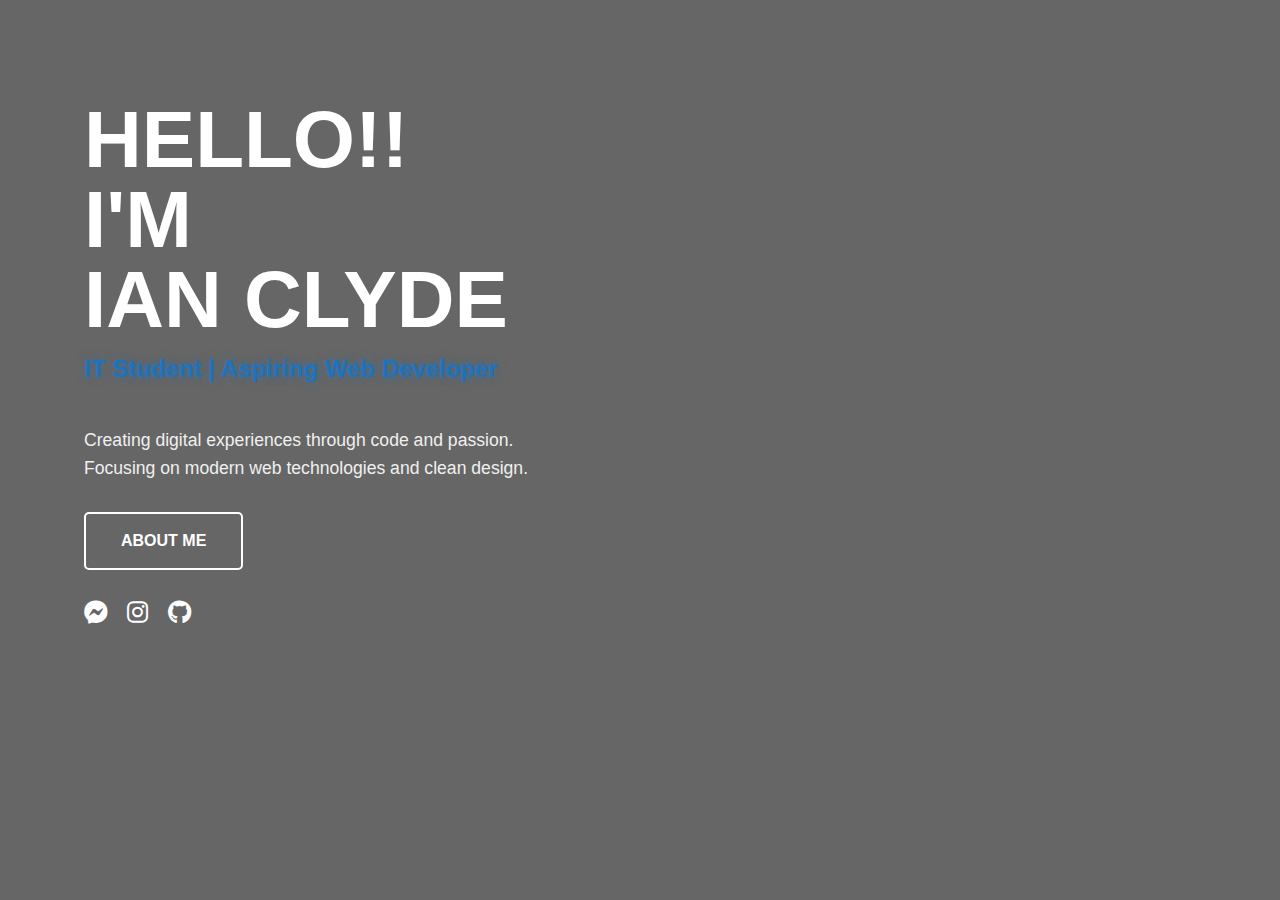
<file: index.html>
<!DOCTYPE html>
<html lang="en">
<head>
    <meta charset="UTF-8">
    <meta name="viewport" content="width=device-width, initial-scale=1.0">
    <title>Portfolio | Home</title>
    <link rel="stylesheet" href="style.css">
    <link rel="stylesheet" href="https://cdnjs.cloudflare.com/ajax/libs/font-awesome/6.0.0/css/all.min.css">
</head>
<body class="landing-body">

    <div class="hero-container">
        <div class="hero-box">
            <h1 class="hero-title"><br>HELLO!!</br>I'M<BR> IAN CLYDE</h1>
            <p class="hero-subtitle">IT Student | Aspiring Web Developer</p>
            <p class="hero-description">
                Creating digital experiences through code and passion. 
                Focusing on modern web technologies and clean design.
            </p>
            <div class="hero-buttons">
                <a href="about.html" class="btn-portal about">About Me</a>
            </div>
            <div class="social-icons-simple">
                <i class="fa-brands fa-facebook-messenger" style="margin-right: 15px; font-size: 1.5rem; color: white;"></i>
                <i class="fa-brands fa-instagram" style="margin-right: 15px; font-size: 1.5rem; color: white;"></i>
                <i class="fa-brands fa-github" style="font-size: 1.5rem; color: white;"></i>
            </div>
        </div>
    </div>

</body>
</html>
</file>
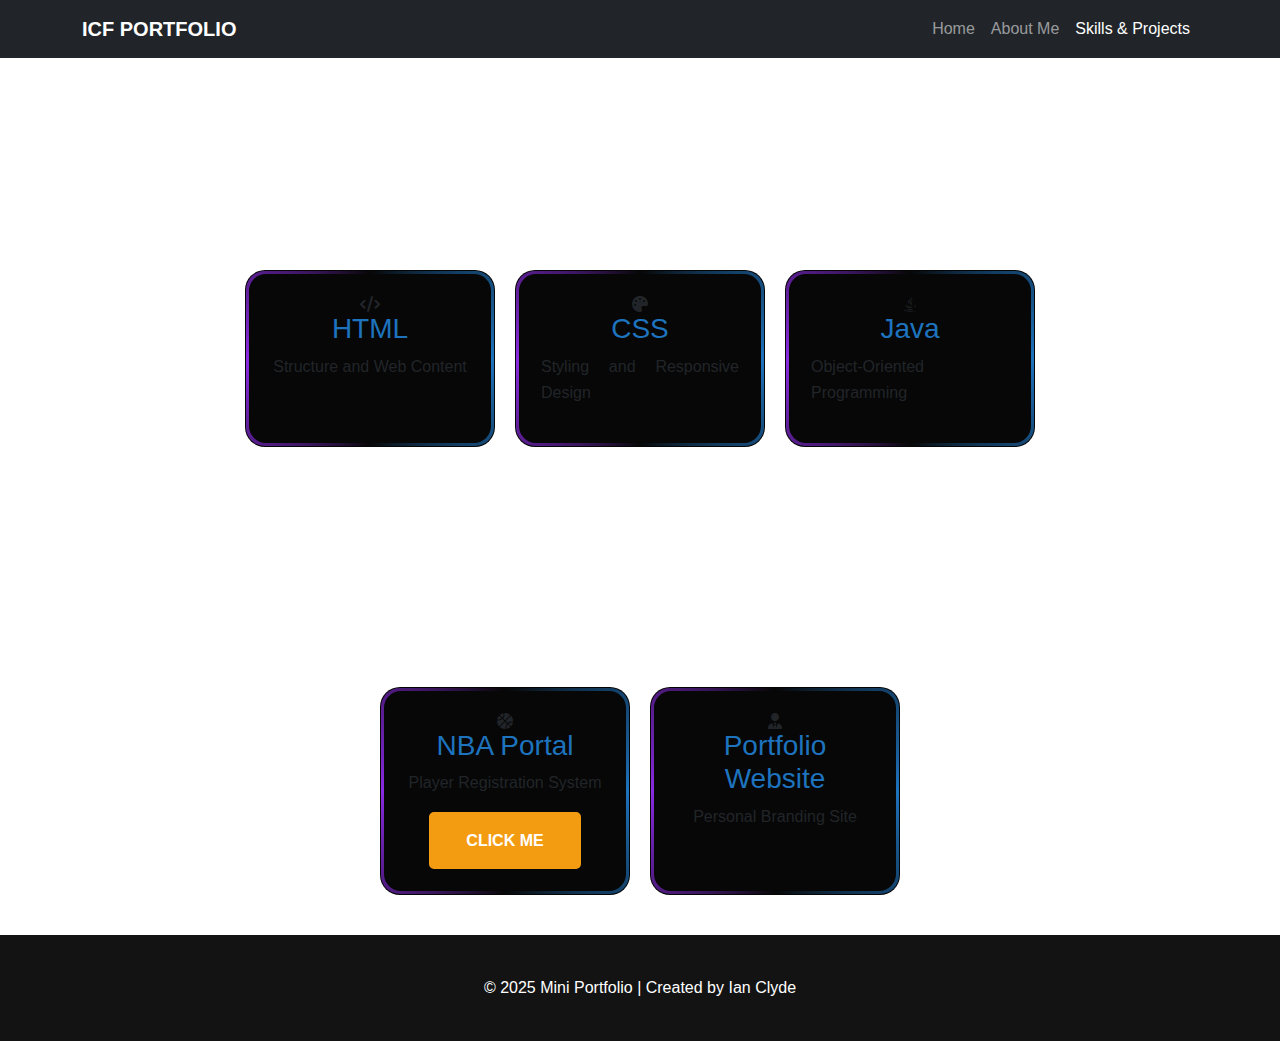
<file: skills.html>
<!DOCTYPE html>
<html lang="en">
<head>
    <meta charset="UTF-8">
    <meta name="viewport" content="width=device-width, initial-scale=1.0">
    <title>Skills & Projects | ICF Portfolio</title>
    <meta name="viewport" content="width=device-width, initial-scale=1.0">
    <link href="https://cdn.jsdelivr.net/npm/bootstrap@5.3.0/dist/css/bootstrap.min.css" rel="stylesheet">
    <link rel="stylesheet" href="https://cdnjs.cloudflare.com/ajax/libs/font-awesome/6.5.1/css/all.min.css">
    <link rel="stylesheet" href="style.css">
</head>
<body class="about-me">

    <nav class="navbar navbar-expand-lg navbar-dark bg-dark sticky-top">
        <div class="container">
            <a class="navbar-brand fw-bold" href="index.html">ICF PORTFOLIO</a>
            <div class="collapse navbar-collapse" id="navbarNav">
                <ul class="navbar-nav ms-auto">
                    <li class="nav-item"><a class="nav-link" href="index.html">Home</a></li>
                    <li class="nav-item"><a class="nav-link" href="about.html">About Me</a></li>
                    <li class="nav-item"><a class="nav-link active" href="skills.html">Skills & Projects</a></li>
                </ul>
            </div>
        </div>
    </nav>

    <div class="container mt-5">
        <h2 class="text-center mb-4">My Skills</h2>
        <div class="skill-cards mb-5">
            <div class="card">
                <i class="fas fa-code"></i>
                <h3>HTML</h3>
                <p>Structure and Web Content</p>
            </div>
            <div class="card">
                <i class="fas fa-palette"></i>
                <h3>CSS</h3>
                <p>Styling and Responsive Design</p>
            </div>
            <div class="card">
                <i class="fab fa-java"></i>
                <h3>Java</h3>
                <p>Object-Oriented Programming</p>
            </div>
        </div>

        <hr style="border-color: rgba(255,255,255,0.2);">

        <h2 class="text-center mt-5 mb-4">My Projects</h2>
        <div class="project-cards">
            <div class="card">
                <i class="fas fa-basketball-ball"></i>
                <h3>NBA Portal</h3>
                <p>Player Registration System</p>
                <a href="register.html" class="btn-portal nba">click me</a>
            </div>
            <div class="card">
                <i class="fas fa-user-tie"></i>
                <h3>Portfolio Website</h3>
                <p>Personal Branding Site</p>
            </div>
        </div>
    </div>

    <footer>
        <p>&copy;  2025 Mini Portfolio | Created by Ian Clyde</p>
    </footer>

</body>
</html>
</file>
<file: style.css>
/*1. GLOBAL VARIABLES*/   
:root {
    --main-bg: linear-gradient(rgb(186, 4, 247), black); 
    --card-bg: rgb(7, 7, 7);
    --footer-bg: #131313;
    --text-primary: #ffffff;
    --accent-blue: #1e73be;
    --accent-gold: #f39c12; 
    --hover-purple: blueviolet;

    /* Background Images */
    --nba-image: url('https://wallpaperbat.com/img/414814-slam-dunk-wallpaper-hd-for-desktop-background.jpg');
    --wnba-image:url('[data-uri]'); 
    --pba-image: url("https://img.freepik.com/premium-photo/3d-rendering-single-black-basketball-with-bright-blue-glowing-neon-lines-illuminated-floodlights-3d-render_167862-7380.jpg");
}

/* 2. GLOBAL STYLES */
body {
    background: var(--main-bg);
    color: var(--text-primary);
    font-family: 'Arial', sans-serif;
    margin: 0;
    padding: 0;
    line-height: 1.6;
    min-height: 100vh;
    display: flex;
    flex-direction: column;
    overflow-x: hidden;
}

h1, h2 { text-align: center; width: 100%; margin: 20px 0; }
h3 { color: var(--accent-blue); }
p { text-align: justify; }

.navbar { 
    width: 100%; 
    z-index: 1000; 
    position: absolute; 
    top: 0; 
}

/*3. LANDING PAGE (HOME) */
.landing-body {
    background-image: linear-gradient(rgba(0,0,0,0.6), rgba(0,0,0,0.6)), var(--nba-image);
    background-size: cover;
    background-position: center;
    background-attachment: fixed;
    height: 100vh;
    display: flex;
    align-items: center; 
}

.hero-container {
    padding-left: 10%; 
    width: 100%;
}

.hero-box {
    max-width: 450px; 
    display: flex;
    flex-direction: column;
    align-items: flex-start;
    padding: 20px;
}

.hero-title {
    font-size: 5rem;
    font-weight: bold;
    text-transform: uppercase;
    text-align: left !important;
    margin: 0;
    line-height: 1;
}

.hero-subtitle {
    font-size: 1.5rem;
    text-align: left;
    margin: 10px 0 20px 0;
    color: var(--accent-blue); 
    font-weight: bold;
    text-shadow: 0 0 10px rgba(30, 115, 190, 0.5); 
}

.hero-description {
    font-size: 1.1rem;
    text-align: left;
    margin-bottom: 30px;
    opacity: 0.9;
}

/* Portal Buttons  */
.hero-buttons {
    display: flex;
    gap: 15px;
    margin-bottom: 30px;
}

.btn-portal {
    padding: 14px 35px;
    border-radius: 5px;
    text-decoration: none;
    font-weight: bold;
    text-transform: uppercase;
    transition: all 0.3s ease;
}

.btn-portal.nba {
    background: var(--accent-gold);
    color: white;
    border: 2px solid var(--accent-gold);
}

.btn-portal.nba:hover {
    background: transparent;
    color: var(--accent-gold);
    box-shadow: 0 0 20px var(--accent-gold);
    transform: translateY(-3px);
}

.btn-portal.about {
    background: transparent;
    color: white;
    border: 2px solid white;
}

.btn-portal.about:hover {
    background: white;
    color: black;
    transform: translateY(-3px);
}

/* 4. ABOUT ME PAGE */
body.about-me {
    background-image: var(--pba-image);
    background-size: cover;
    background-position: center;
    background-attachment: fixed;
    padding-top: 100px; 
}
.about-image:hover {
    transform: scale(1.05);
    box-shadow: 
        0 0 20px var(--accent-blue), 
        0 0 40px var(--accent-blue), 
        0 0 60px var(--accent-blue);
}
.about-container {
    display: flex;
    flex-direction: row-reverse; 
    justify-content: center;
    align-items: center;
    gap: 60px;
    margin: 50px auto;
    max-width: 1100px;
    padding: 0 5%;
}
.about-image {
    width: 320px;
    height: 320px;
    object-fit: cover;
    border-radius: 50%;
    
    /* The Glow Effect */
    border: 4px solid var(--accent-blue); 
    box-shadow: 
        0 0 15px var(--accent-blue),  
        0 0 30px var(--accent-blue),  
        0 0 45px rgba(30, 115, 192, 0.5); 
        
    transition: transform 0.3s ease, box-shadow 0.3s ease;
}

/* Pulsing effect when you hover over the image */
.about-image:hover {
    transform: scale(1.05);
    box-shadow: 
        0 0 20px var(--accent-blue), 
        0 0 40px var(--accent-blue), 
        0 0 60px var(--accent-blue);
}
/* 5. CARD COMPONENTS */
.project-cards, .skill-cards {
    display: flex;
    flex-wrap: wrap;
    justify-content: center;
    gap: 20px;
    padding: 40px 20px;
}

.card {
    background: var(--card-bg);
    padding: 25px;
    border-radius: 20px;
    width: 250px;
    text-align: center;
    position: relative;
    overflow: hidden;
    z-index: 1;
    display: flex;
    flex-direction: column;
    align-items: center;
    transition: 0.3s ease;
}

.card::before {
    content: '';
    position: absolute;
    width: 150%; height: 150%;
    background: conic-gradient(transparent, var(--accent-blue), transparent, var(--hover-purple), transparent);
    top: -25%; left: -25%;
    z-index: -2;
    animation: rotateBorder 4s linear infinite;
}

.card::after {
    content: '';
    position: absolute;
    inset: 3px;
    background: var(--card-bg);
    border-radius: 17px;
    z-index: -1;
}

@keyframes rotateBorder {
    from { transform: rotate(0deg); }
    to { transform: rotate(360deg); }
}

.card:hover { transform: translateY(-10px); color: black; }
.card:hover::after { background: var(--hover-purple); }
.card:hover i, .card:hover h3, .card:hover p { color: black; }
/* Specific styles for the Register Page */
.register-page {
   background-image:var(--wnba-image);
   min-height: 100%; 
    background-size: cover;     
    background-position: center;  
    background-attachment: fixed; 
    font-family: 'Arial Black', sans-serif;
    display: flex;
    justify-content: center;
    padding: 30px;
    margin: 0;
}

.register-wrapper {
    display: flex;
    justify-content: center; 
    align-items: center;     
    min-height: calc(100vh - 56px); 
    padding: 40px 20px;
}

form {
    min-height: 100%;
    width: 480px;
    padding: 25px;
    border-radius: 15px;
    border: none;
    box-shadow: 0 15px 35px rgba(11, 11, 11, 0.5);
}

/* Cleanup Header inside form */
.form-title {
    font-size: 1.8rem;
    color: var(--text-primary);
    margin-bottom: 0;
}

.form-subtitle {
    color: var(--accent-gold);
    font-size: 0.9rem;
    text-transform: uppercase;
    margin-bottom: 20px;
}

/* Form Elements */
fieldset {
    border: 1px solid #ddd;
    margin-bottom: 15px;
    padding: 15px;
    border-radius: 5px;
}
.logo-container{
    text-align: center;
}
legend {
    width: auto;
    float: none;
    padding: 0 10px;
    font-size: 0.85rem;
    color: var(--accent-blue);
}
label {
    display: block;
    font-size: 0.75rem;
    margin: 10px 0 5px;
    color: #f9f7f7;
}
input, select, textarea{
    background-color: #d0cfcf;
    width: 100%;
    padding: 8px;
    border: 2px solid #0e0d0d;
    border-radius: 4px;      
    box-sizing: border-box;

}

input:focus {
    border-color: var(--accent-gold) !important;
    box-shadow: 0 0 5px var(--accent-gold) !important;
}

/* Buttons */
.btn-group {
    display: flex;
    gap: 10px;
}
button {
    flex: 1;
    padding: 12px;
    border: none;
    border-radius: 5px;
    font-weight: bold;
    cursor: pointer;
    transition: 0.3s;
}
button[type="submit"] {
    background-color: #2c09f1;
    color: white;
}

button[type="submit"]:hover {
    background-color: #e67e22;
    letter-spacing: 1px;
}

button[type="reset"] {
    background-color: #eee;
    color: #666;
}

button[type="reset"]:hover {
    background-color: #ddd;
}
footer {

    text-align: center;

    padding: 40px 20px;

    background: var(--footer-bg);

    margin-top: auto;

}



footer p { text-align: center !important; margin: 0; }


/* =========================================
   8. MOBILE RESPONSIVENESS
   ========================================= */
@media (max-width: 768px) {
    /* LANDING PAGE FIXES */
    .hero-title { 
        font-size: 2.8rem; /* Smaller title for mobile */
        text-align: center !important;
    }
    
    .hero-subtitle {
        text-align: center;
        font-size: 1.2rem;
    }

    .hero-container { 
        padding-left: 5%; 
        padding-right: 5%; 
    }

    .hero-box {
        max-width: 100%;
        align-items: center; /* Center buttons and text on mobile */
    }

    .hero-buttons {
        flex-direction: column; /* Stack buttons vertically */
        width: 100%;
        gap: 10px;
    }

    .btn-portal {
        text-align: center;
        width: 100%; /* Full width buttons for easier tapping */
    }

    /* ABOUT ME FIXES */
    .about-container { 
        flex-direction: column; /* Image on top, text on bottom */
        text-align: center; 
        gap: 30px;
    }

    .about-image {
        width: 220px; /* Smaller image for mobile */
        height: 220px;
    }

    /* REGISTER PAGE / FORM FIXES */
    .register-page {
        padding: 15px;
    }

    form {
        width: 100% !important; /* Force form to fit screen width */
        max-width: 100%;
        padding: 15px;
    }

    .btn-group {
        flex-direction: column; /* Stack Submit/Reset buttons */
    }

    /* CARD FIXES */
    .card {
        width: 90%; /* Cards take up most of the screen width */
    }
}
</file>
